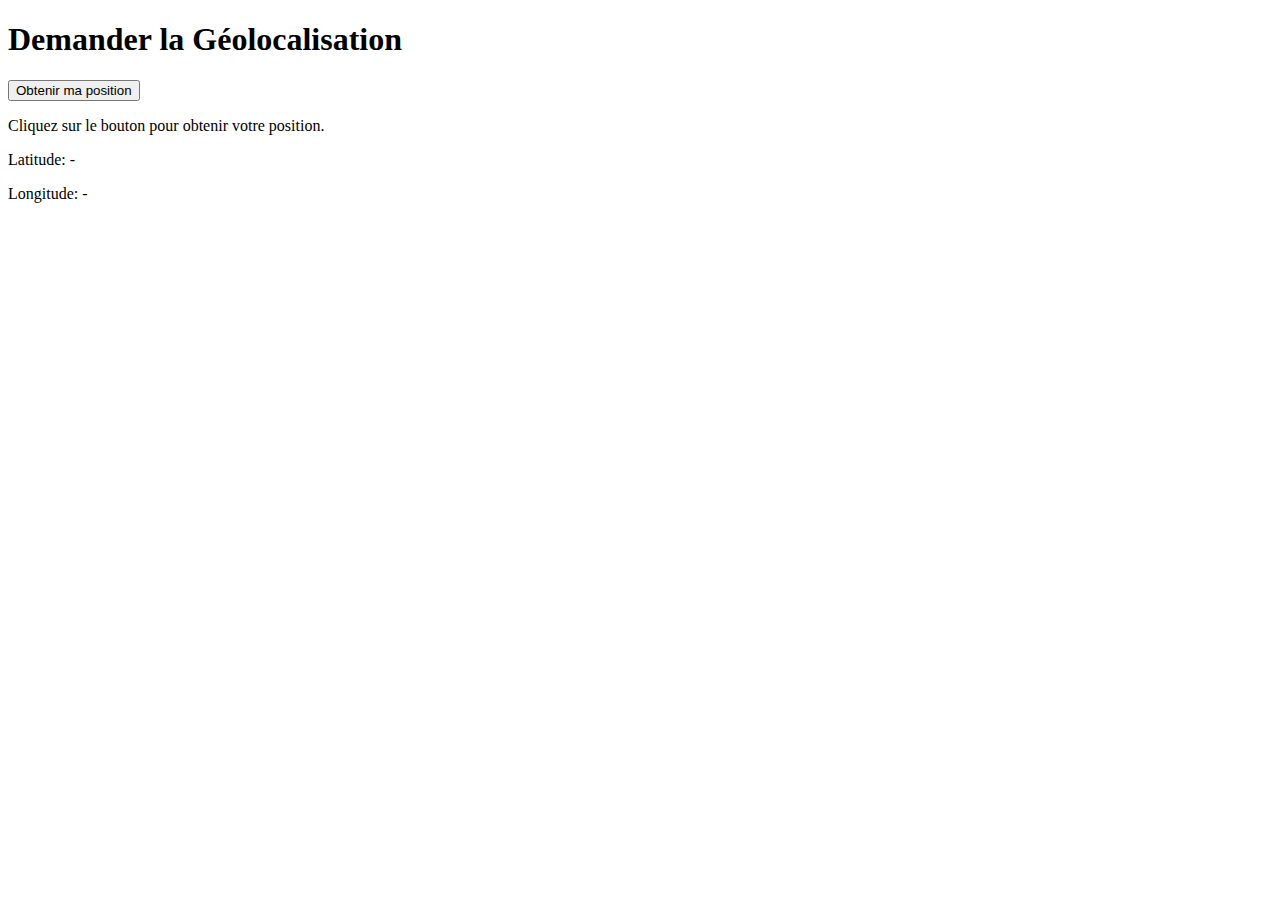
<file: index.html>
<!DOCTYPE html>
<html lang="fr">
<head>
    <meta charset="UTF-8">
    <meta name="viewport" content="width=device-width, initial-scale=1.0">
    <title>Géolocalisation</title>
</head>
<body>
    <h1>Demander la Géolocalisation</h1>
    <button id="getLocationBtn">Obtenir ma position</button>
    <p id="status">Cliquez sur le bouton pour obtenir votre position.</p>
    <p>Latitude: <span id="latitude">-</span></p>
    <p>Longitude: <span id="longitude">-</span></p>

    <script>
        document.getElementById("getLocationBtn").addEventListener("click", function() {
            if (navigator.geolocation) {
                // Demander la position de l'utilisateur
                navigator.geolocation.getCurrentPosition(showPosition, showError);
            } else {
                document.getElementById("status").innerText = "La géolocalisation n'est pas supportée par ce navigateur.";
            }
        });

        function showPosition(position) {
            // Afficher la latitude et la longitude de l'utilisateur
            document.getElementById("latitude").innerText = position.coords.latitude;
            document.getElementById("longitude").innerText = position.coords.longitude;
            document.getElementById("status").innerText = "Position récupérée avec succès !";
        }

        function showError(error) {
            // Afficher une erreur en fonction du type d'erreur
            switch (error.code) {
                case error.PERMISSION_DENIED:
                    document.getElementById("status").innerText = "Permission de géolocalisation refusée.";
                    break;
                case error.POSITION_UNAVAILABLE:
                    document.getElementById("status").innerText = "Position indisponible.";
                    break;
                case error.TIMEOUT:
                    document.getElementById("status").innerText = "La demande de géolocalisation a expiré.";
                    break;
                default:
                    document.getElementById("status").innerText = "Erreur inconnue.";
                    break;
            }
        }
    </script>
</body>
</html>
</file>
